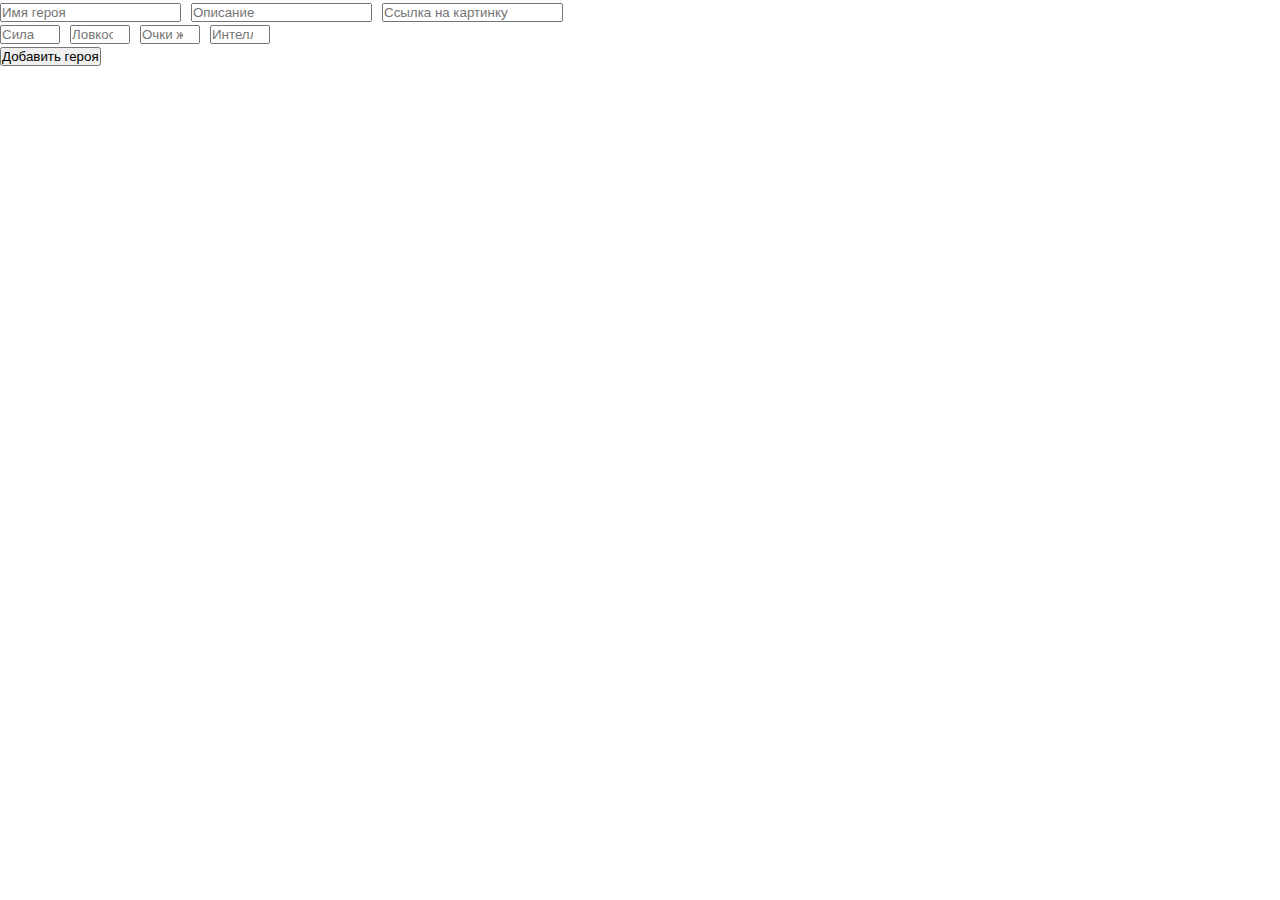
<file: index.html>
<!DOCTYPE html>
<html lang="ru">
	<head>
		<meta charset="UTF-8" />
		<meta name="viewport" content="width=device-width, initial-scale=1.0" />
		<title>КарП</title>
		<link rel="stylesheet" href="styles.css" />
	</head>
	<body>
		<form name="addHero" class="form">
			<input class="form-input" type="text" name="title" id="title" required placeholder="Имя героя" />
			<input class="form-input" type="text" name="description" id="description" required placeholder="Описание" />
			<input class="form-input" type="text" name="adds" id="adds" required placeholder="Ссылка на картинку" />
			<div class="form-parameters">
				<input
					class="form-input parameter-input"
					type="number"
					name="str"
					id="str"
					min="1"
					max="100"
					placeholder="Сила"
				/>
				<input
					class="form-input parameter-input"
					type="number"
					name="agi"
					id="agi"
					min="1"
					max="100"
					placeholder="Ловкость"
				/>
				<input
					class="form-input parameter-input"
					type="number"
					name="hp"
					id="hp"
					min="1"
					max="100"
					placeholder="Очки жизни"
				/>
				<input
					class="form-input parameter-input"
					type="number"
					name="adds"
					id="adds"
					min="1"
					max="100"
					placeholder="Интеллект"
				/>
			</div>
			<button class="form-button" id="addHero">Добавить героя</button>
			<p id="errorText"></p>
		</form>
		<div id="cards-container"></div>
		<script src="script.js"></script>
	</body>
</html>
</file>
<file: styles.css>
/* import fonts */
@import url('https://fonts.googleapis.com/css2?family=Press+Start+2P&family=Roboto+Mono&display=swap');

/* vars */
:root {
	/* linear-gradients */
	--card-bg: linear-gradient(152deg, #ffe500 0%, #ff54fd 50.24%, #6654ff 100%);
	--card-inner-bg: linear-gradient(154deg, #6654ff 0%, #ff54fd 49.29%, #ffe908 100%);

	/* shadows */
	--card-shadow: 0px 0px 30px 0px rgba(18, 23, 35, 0.2);

	/* colors */
	--white-100: #fff;
	--black: #121723;
	--cyanogen: #0ff;
	--error: #ff5656;
	--yellow: #ff0;
}

/* common styles */
* {
	margin: 0;
	padding: 0;
	box-sizing: border-box;
}

body {
	font-family: 'Roboto Mono', monospace;
	font-weight: 400;
}

/* hero-card styles */
.hero-card {
	display: flex;
	align-items: flex-start;
	width: 343px;
	padding: 20px;
	border-radius: 12px;
	background: var(--card-bg);
}

.hero-card__content {
	display: flex;
	flex-direction: column;
	align-items: center;
	gap: 24px;
	padding: 20px;
	border-radius: 12px;
	background: var(--card-inner-bg);
	box-shadow: var(--card-shadow);
}

.hero-card__top-frame {
	display: flex;
	flex-direction: column;
	align-items: center;
	gap: 16px;
}

.hero-card__title {
	color: var(--white-100, #fff);
	font-family: 'Press Start 2P', monospace;
	font-size: 20px;
	text-align: center;
}

.hero-card__image-quote-wrapper {
	display: flex;
	flex-direction: column;
}

.hero-card__image {
	width: 100%;
	height: 225px;
	border-radius: 12px 12px 0px 0px;
}

.hero-card__quote-wrapper {
	padding: 8px;
	border-radius: 0px 0px 12px 12px;
	background: var(--yellow);
}

.hero-card__quote {
	font-size: 16px;
	text-align: center;
}

.hero-card__bottom-frame {
	display: flex;
	justify-content: center;
	flex-wrap: wrap;
	gap: 20px;
}

.hero-card__parameter {
	display: flex;
	flex-direction: column;
	align-items: center;
	gap: 12px;
}

.hero-card__parameter-values {
	display: flex;
	align-items: center;
	gap: 4px;
}

.hero-card__parameter-smile {
	transform: translateY(-3px) scale(1.2);
	font-family: 'Press Start 2P', monospace;
	font-size: 18px;
}

.hero-card__parameter-value {
	color: var(--cyanogen);
	font-family: 'Press Start 2P', monospace;
	font-size: 22px;
}

.hero-card__parameter-value_error {
	color: var(--error);
}

.hero-card__parameter-title {
	font-size: 13px;
	line-height: 97%;
	text-align: center;
}
</file>
